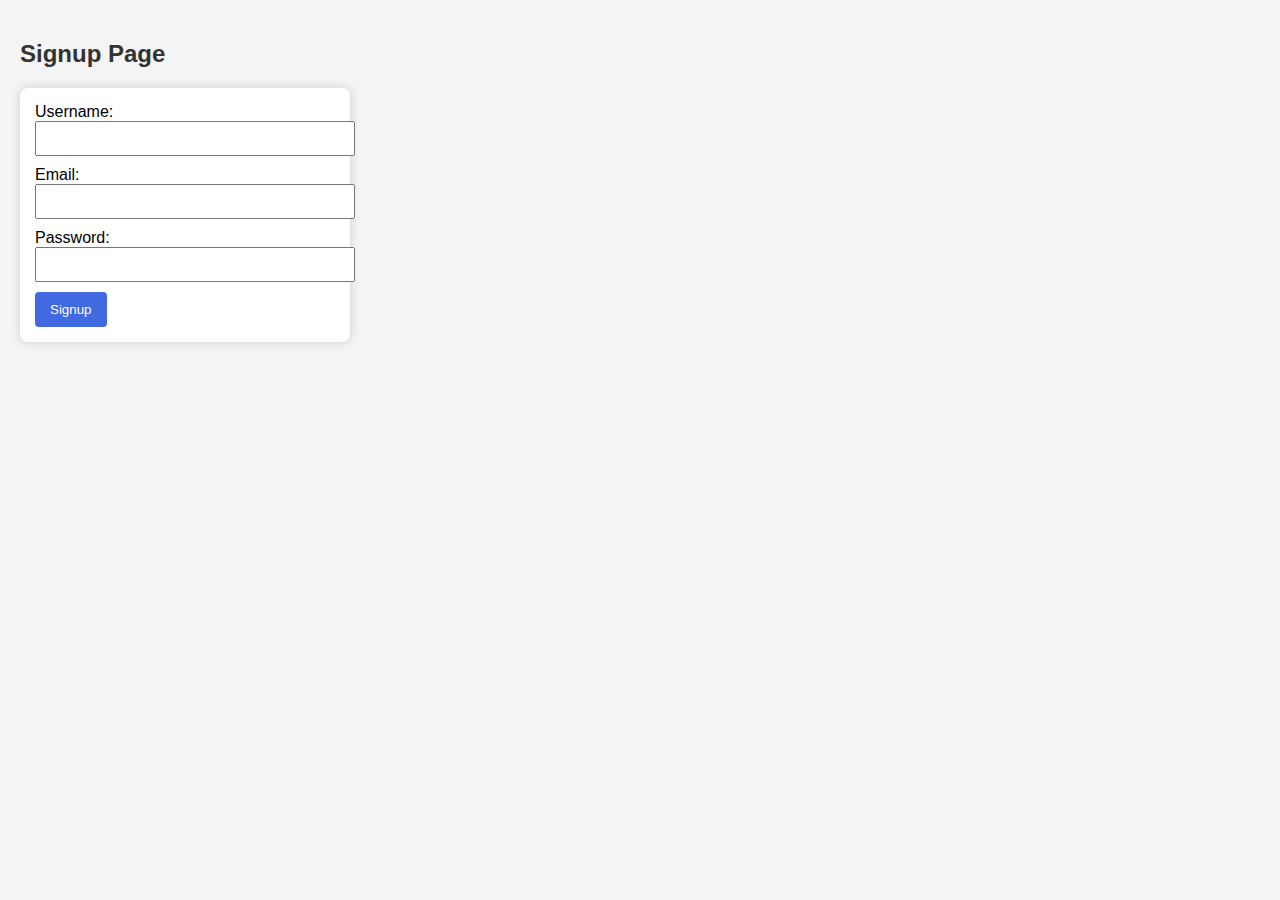
<file: index.html>
<!DOCTYPE html>
<html lang="en">
<head>
  <meta charset="UTF-8" />
  <title>Signup</title>
  <link rel="stylesheet" href="style.css" />
</head>
<body>
  <h2>Signup Page</h2>
  <form>
    <label>Username:</label><input type="text" required><br>
    <label>Email:</label><input type="email" required><br>
    <label>Password:</label><input type="password" required><br>
    <button type="submit">Signup</button>
  </form>
</body>
</html>
</file>
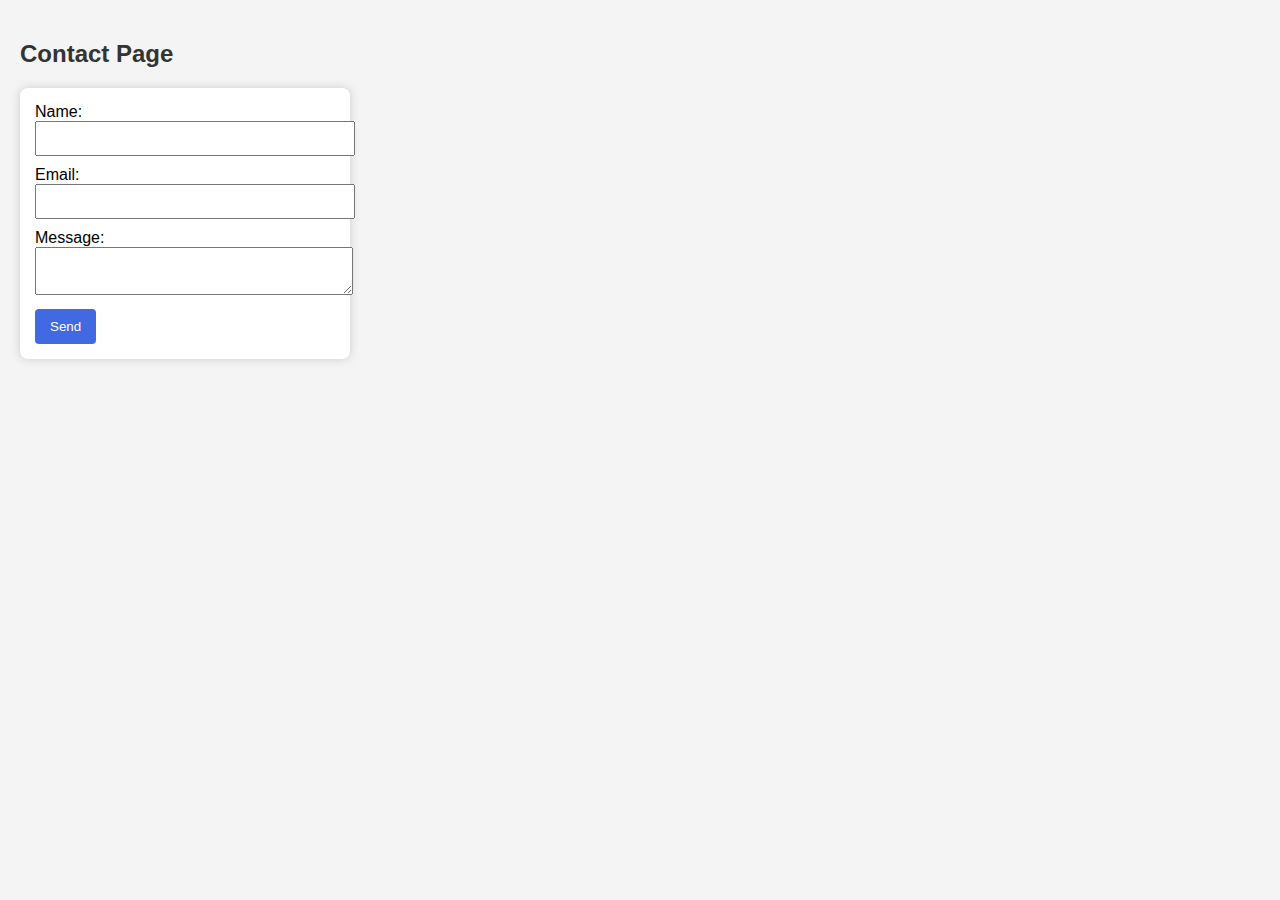
<file: about.html>
<!DOCTYPE html>
<html lang="en">
<head>
  <meta charset="UTF-8" />
  <title>Contact</title>
  <link rel="stylesheet" href="style.css" />
</head>
<body>
  <h2>Contact Page</h2>
  <form>
    <label>Name:</label><input type="text" required><br>
    <label>Email:</label><input type="email" required><br>
    <label>Message:</label><br><textarea required></textarea><br>
    <button type="submit">Send</button>
  </form>
</body>
</html>
</file>
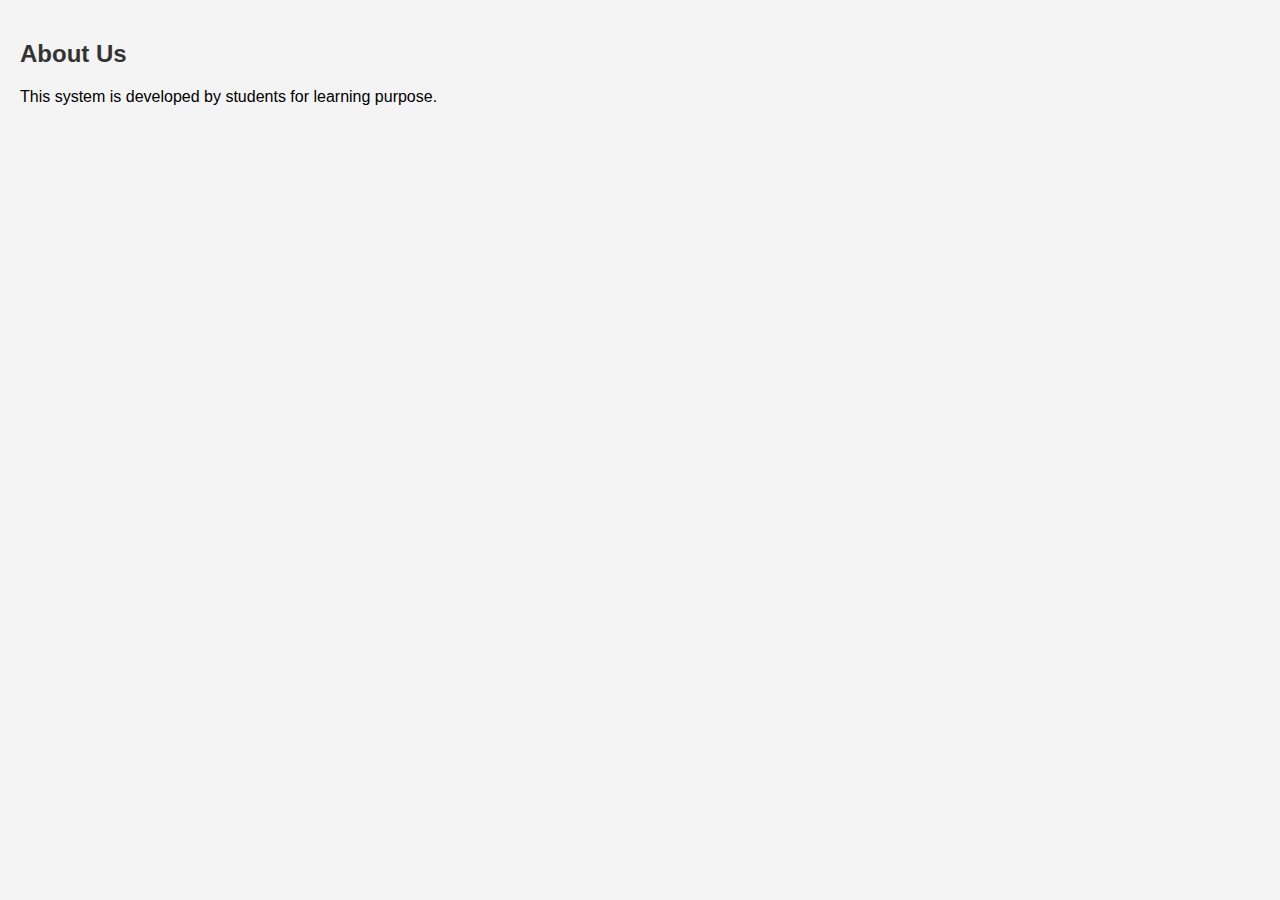
<file: login.html>
<!DOCTYPE html>
<html lang="en">
<head>
  <meta charset="UTF-8" />
  <title>About Us</title>
  <link rel="stylesheet" href="style.css" />
</head>
<body>
  <h2>About Us</h2>
  <p>This system is developed by students for learning purpose.</p>
</body>
</html>
</file>
<file: style.css>
body {
  font-family: Arial, sans-serif;
  margin: 0;
  padding: 20px;
  background: #f4f4f4;
}

header {
  background: #333;
  color: #fff;
  padding: 15px;
  text-align: center;
}

nav a {
  color: #fff;
  margin: 0 10px;
  text-decoration: none;
}

h2 {
  color: #333;
}

form {
  background: white;
  padding: 15px;
  border-radius: 8px;
  box-shadow: 0 0 10px #ccc;
  width: 300px;
}

input, textarea {
  width: 100%;
  margin-bottom: 10px;
  padding: 8px;
}

button {
  padding: 10px 15px;
  background: royalblue;
  color: white;
  border: none;
  border-radius: 4px;
  cursor: pointer;
}

button:hover {
  background: dodgerblue;
}
</file>
